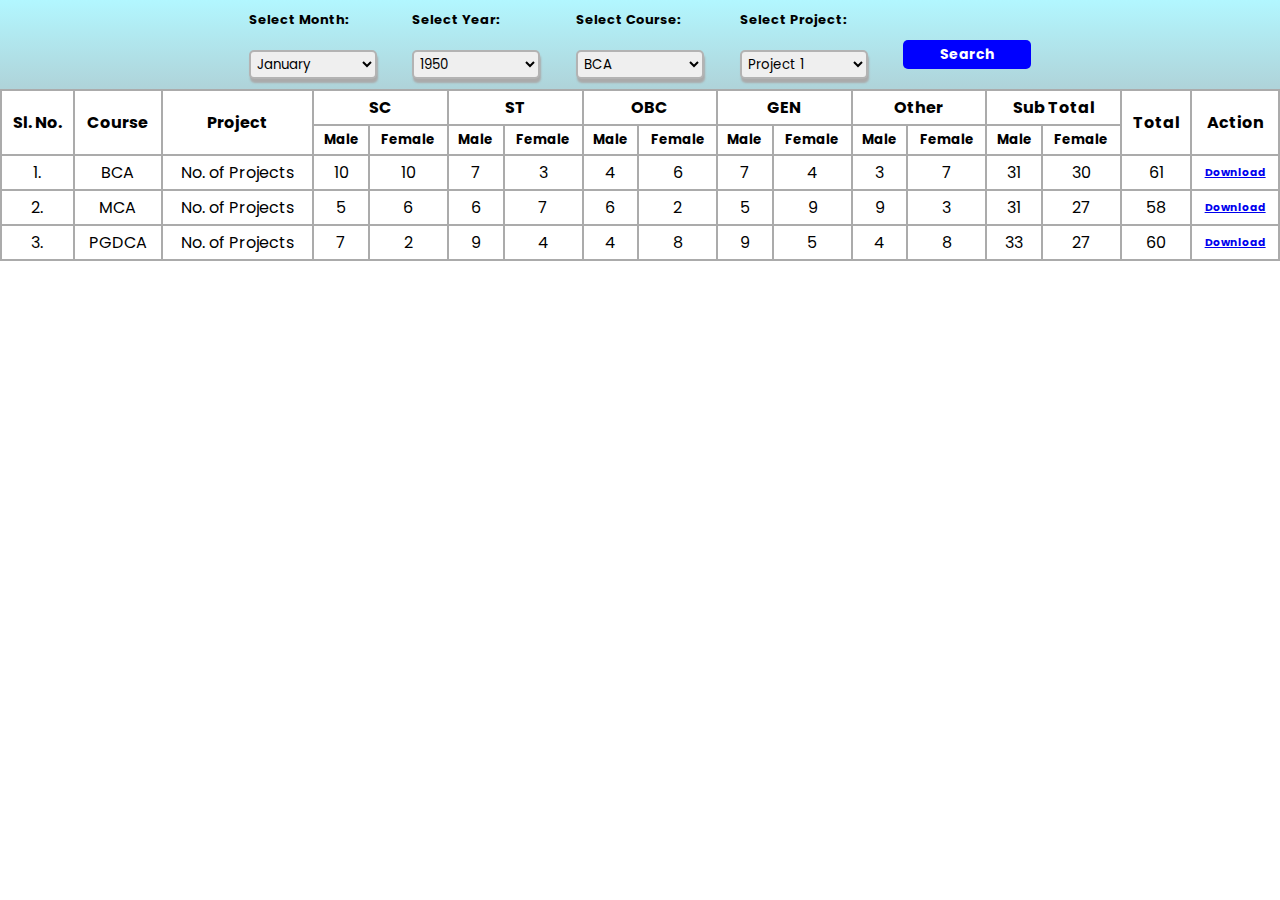
<file: College-Management-System-main/MIS.html>
<!DOCTYPE html>
<html lang="en">
  <head>
    <meta charset="UTF-8" />
    <meta name="viewport" content="width=device-width, initial-scale=1.0" />
    <title>MIS-report</title>
    <link rel="stylesheet" href="MIS.css" />
  </head>
  <body>
    <div class="filter">
      <!-- Month Input -->
      <div class="month">
        <label for="month"><h4>Select Month:</h4> <br /></label>
        <select id="monthDropdown">
          <option value="1">January</option>
          <option value="2">February</option>
          <option value="3">March</option>
          <option value="4">April</option>
          <option value="5">May</option>
          <option value="6">June</option>
          <option value="7">July</option>
          <option value="8">August</option>
          <option value="9">September</option>
          <option value="10">October</option>
          <option value="11">November</option>
          <option value="12">December</option>
        </select>
      </div>
      <!-- Year Input -->
      <div class="year">
        <label for="year"><h4>Select Year:</h4> <br /></label>
        <select id="yearDropdown">
          <!-- JavaScript will populate this dropdown -->
        </select>
      </div>
      <!-- Courses Inputs -->
      <div class="course">
        <label for="course"><h4>Select Course:</h4> <br /></label>
        <select id="courseDropdown">
          <!-- All Courses -->
          <option value="bca">BCA</option>
          <option value="mca">MCA</option>
          <option value="pgdca">PGDCA</option>
          <!-- Add more courses here -->
        </select>
      </div>
      <!-- Project Inputs -->
      <div class="project">
        <label for="project"><h4>Select Project:</h4> <br /></label>
        <select id="projectDropdown">
          <!-- All Projects -->
          <option value="1">Project 1</option>
          <option value="2">Project 2</option>
          <option value="3">Project 3</option>
          <option value="4">Project 4</option>
          <option value="5">Project 5</option>
          <option value="6">Project 6</option>
          <!-- Add more projects here -->
        </select>
      </div>

      <div class="search">
        <br />
        <button><h4>Search</h4></button>
      </div>
    </div>
<div class="tableCont">
    <table #table border="2" >
      <tr>
          <th rowspan="2"><h4>Sl. No.</h4></th>
          <th rowspan="2"><h4>Course</h4></th>
          <th rowspan="2"><h4>Project</h4></th>
          <th colspan="2"><h4>SC</h4></th>
          <th colspan="2"><h4>ST</h4></th>
          <th colspan="2"><h4>OBC</h4></th>
          <th colspan="2"><h4>GEN</h4></th>
          <th colspan="2"><h4>Other</h4></th>
          <th colspan="2"><h4>Sub Total</h4></th>
          <th rowspan="2"><h4>Total</h4></th>
          <th rowspan="2"><h4>Action</h4></th>
      </tr>
      <tr>
          <th><h5>Male</h5></th><th><h5>Female</h5></th>
          <th><h5>Male</h5></th><th><h5>Female</h5></th>
          <th><h5>Male</h5></th><th><h5>Female</h5></th>
          <th><h5>Male</h5></th><th><h5>Female</h5></th>
          <th><h5>Male</h5></th><th><h5>Female</h5></th>
          <th><h5>Male</h5></th><th><h5>Female</h5></th>
      </tr>
      <!-- BCA Data -->
      <tr class="for_bca">
          <td class="sl_no">1.</td>
          <td class="course">BCA</td>
          <td class="project">No. of Projects</td>
          <td class="sc_male">10</td>
          <td class="sc_female">10</td>
          <td class="st_male">7</td>
          <td class="st_female">3</td>
          <td class="obc_male">4</td>
          <td class="obc_female">6</td>
          <td class="gen_male">7</td>
          <td class="gen_femala">4</td>
          <td class="other_male">3</td>
          <td class="other_female">7</td>
          <td class="bca_total_male" id="bca_total_male"></td>
          <td class="bca_total_female" id="bca_total_female"></td>
          <td class="total" id="total"></td>
          <td class="download_bca_data"><h6><a href="javascript:void(0);" onclick="openDownloadModal('bca')">Download</a></h6></td>
          
      </tr>
      <!-- MCA Data -->
      <tr class="for_mca">
        <td class="sl_no">2.</td>
        <td class="course">MCA</td>
        <td class="project">No. of Projects</td>
        <td class="sc_male">5</td>
        <td class="sc_female">6</td>
        <td class="st_male">6</td>
        <td class="st_female">7</td>
        <td class="obc_male">6</td>
        <td class="obc_female">2</td>
        <td class="gen_male">5</td>
        <td class="gen_femala">9</td>
        <td class="other_male">9</td>
        <td class="other_female">3</td>
        <td class="mca_total_male" id="mca_total_male"></td>
        <td class="mca_total_female" id="mca_total_female"></td>
        <td class="mca_total" id="mca_total"></td>
        <td class="Download_mca_data"><h6><a href="javascript:void(0);" onclick="openDownloadModal('mca')">Download</a></h6></td>
    </tr>


    <!-- PGDCA Data -->
<tr class="for_pgdca">
  <td class="sl_no">3.</td>
  <td class="course">PGDCA</td>
  <td class="project">No. of Projects</td>
  <td class="sc_male">7</td>
  <td class="sc_female">2</td>
  <td class="st_male">9</td>
  <td class="st_female">4</td>
  <td class="obc_male">4</td>
  <td class="obc_female">8</td>
  <td class="gen_male">9</td>
  <td class="gen_female">5</td>
  <td class="other_male">4</td>
  <td class="other_female">8</td>
  <td class="pgdca_total_male" id="pgdca_total_male"></td>
  <td class="pgdca_total_female" id="pgdca_total_female"></td>
  <td class="pgdca_total" id="pgdca_total"></td>
  <td class="Download_pgdca_data"><h6><a href="javascript:void(0);" onclick="openDownloadModal('pgdca')">Download</a></h6></td>
</tr>

  </table>
</div>



  <!-- Modal for download options -->
  <div id="downloadModal" class="modal">
    <div class="modal-content">
        <span class="close" onclick="closeDownloadModal()">&times;</span>
        <p>Select the format for download:</p>
        <button onclick="downloadData('pdf')">Download as PDF</button>
        <button onclick="downloadData('xls')">Download as XLS</button>
    </div>
</div>
  
  </body>
  <script src="MIS.js"></script>
</html>
</file>
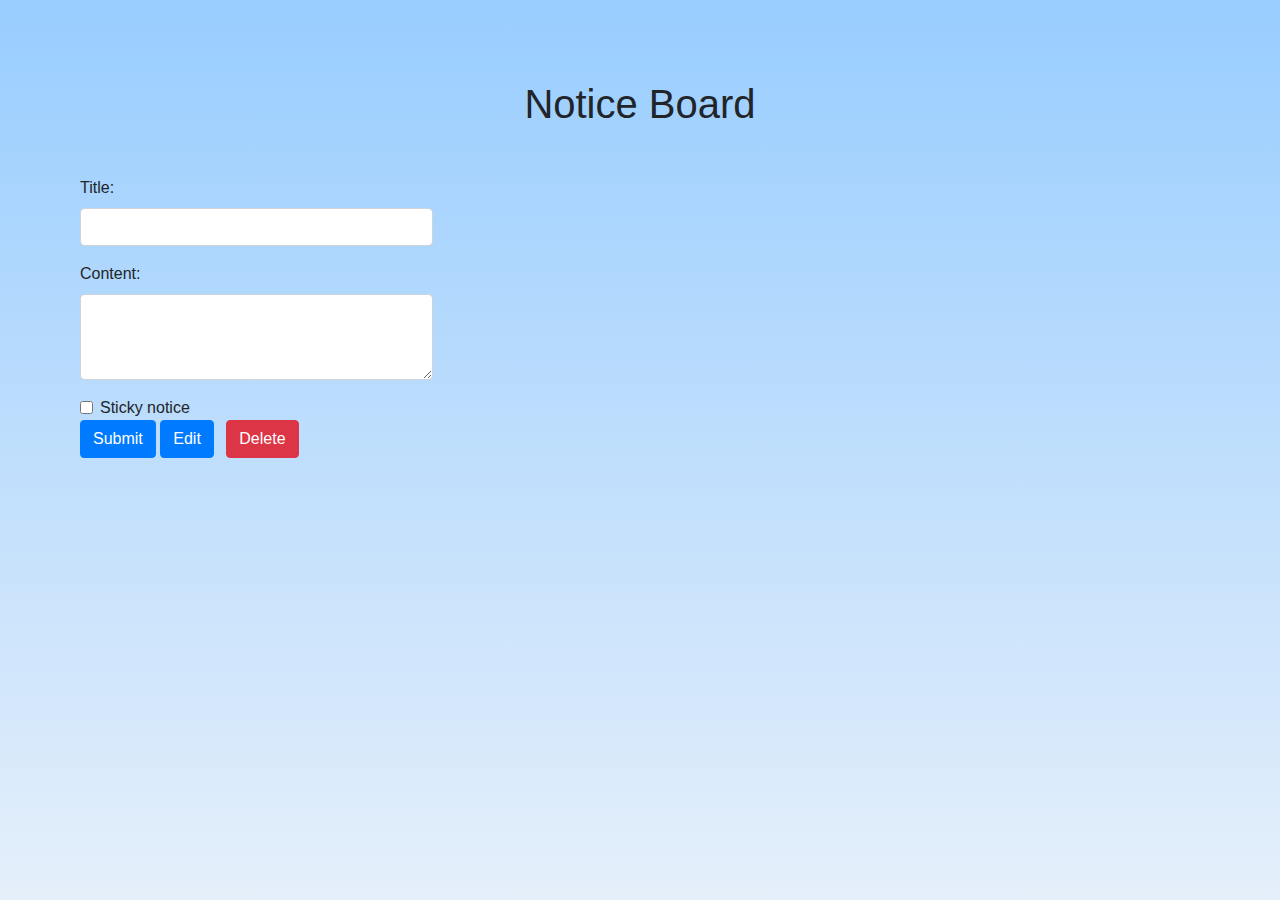
<file: College-Management-System-main/Notice-Control/notice.html>
<!DOCTYPE html>
<html lang="en">
  <head>
    <meta charset="UTF-8" />
    <meta name="viewport" content="width=device-width, initial-scale=1.0" />
    <title>Notice Board</title>
    <link
      rel="stylesheet"
      href="https://cdnjs.cloudflare.com/ajax/libs/twitter-bootstrap/4.5.2/css/bootstrap.min.css"
    />
    <link rel="stylesheet" href="notice.css" />
  </head>
  <body>
    <div
      class="container-fluid"
      style="
        background: linear-gradient(rgb(152, 205, 255), rgb(229, 239, 250));
        height: 100vh;
        padding: 5rem;
      "
    >
      <h1 class="text-center mb-5">Notice Board</h1>
      <div class="row">
        <div class="col-md-4">
          <form id="notice-form">
            <div class="form-group">
              <label for="noticeTitle">Title:</label>
              <input type="text" class="form-control" id="noticeTitle" />
            </div>
            <div class="form-group">
              <label for="noticeContent">Content:</label>
              <textarea
                class="form-control"
                id="noticeContent"
                rows="3"
              ></textarea>
            </div>
            <div class="form-check">
              <input
                type="checkbox"
                class="form-check-input"
                id="stickyCheckbox"
              />
              <label class="form-check-label" for="stickyCheckbox"
                >Sticky notice</label
              >
            </div>
            <button type="submit" class="btn btn-primary">Submit</button>
            <button type="button" class="btn btn-primary edit-notice">
              Edit
            </button>
            <button type="button" class="btn btn-danger delete-notice">
              Delete
            </button>
          </form>
        </div>
        <div class="col-md-8">
          <div class="card-container">
            <!-- Notice cards will be added here -->
          </div>
        </div>
      </div>
    </div>

    <script src="https://code.jquery.com/jquery-3.5.1.slim.min.js"></script>
    <script src="https://cdn.jsdelivr.net/npm/@popperjs/core@2.9.3/dist/umd/popper.min.js"></script>
    <script src="https://cdnjs.cloudflare.com/ajax/libs/twitter-bootstrap/4.5.2/js/bootstrap.min.js"></script>
    <script src="notice.js"></script>
  </body>
</html>
</file>
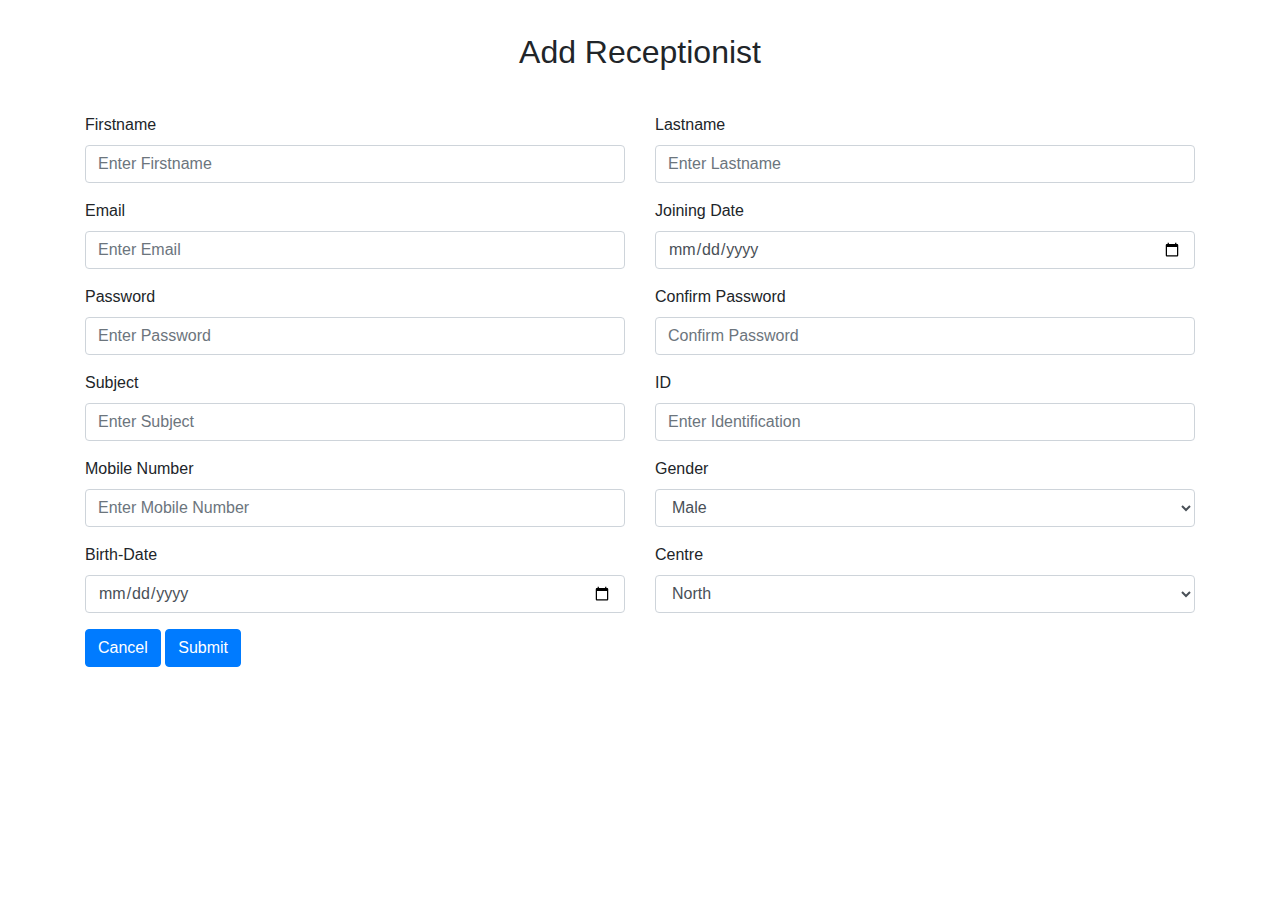
<file: College-Management-System-main/TEACHERS/addReceptionist.html>
<!DOCTYPE html>
<html lang="en">

<head>
    <meta charset="UTF-8">
    <meta name="viewport" content="width=device-width, initial-scale=1.0">
    <title>Add Receptionist</title>
    <link rel="stylesheet" href="https://maxcdn.bootstrapcdn.com/bootstrap/4.5.2/css/bootstrap.min.css">
    <style>
        .container {
            position: relative;
        }

        h2 {
            padding-top: 3%;
            padding-bottom: 3%;
            justify-content: center;
            align-items: center;
            display: flex;
        }
    </style>
</head>

<body>
    <div class="container">
        <h2>Add Receptionist</h2>
        <form>
            <div class="row">
                <div class="col-md-6">
                    <div class="form-group">
                        <label for="fname">Firstname</label>
                        <input type="text" class="form-control" id="fname" placeholder="Enter Firstname" value="">
                    </div>
                    <div class="form-group">
                        <label for="email">Email</label>
                        <input type="email" class="form-control" id="email" placeholder="Enter Email">
                    </div>
                    <div class="form-group">
                        <label for="pwd">Password</label>
                        <input type="password" class="form-control" id="pwd" placeholder="Enter Password">
                    </div>
                    <div class="form-group">
                        <label for="subject">Subject</label>
                        <input type="text" class="form-control" id="subject" placeholder="Enter Subject">
                    </div>
                    <div class="form-group">
                        <label for="mob_no">Mobile Number</label>
                        <input type="text" class="form-control" id="mob_no" placeholder="Enter Mobile Number">
                    </div>
                    <div class="form-group">
                        <label for="DOB">Birth-Date</label>
                        <input type="date" class="form-control" id="DOB" placeholder="Enter BirthDate">
                    </div>

                </div>
                <div class="col-md-6">
                    <div class="form-group">
                        <label for="lname">Lastname</label>
                        <input type="text" class="form-control" id="lname" placeholder="Enter Lastname"
                            value="">
                    </div>
                    <div class="form-group">
                        <label for="joining_date">Joining Date</label>
                        <input type="date" class="form-control" id="joining_date" placeholder="Enter Joining Date">
                    </div>
                    <div class="form-group">
                        <label for="cpwd">Confirm Password</label>
                        <input type="password" class="form-control" id="cpwd" placeholder="Confirm Password">
                    </div>
                    <div class="form-group">
                        <label for="ID">ID</label>
                        <input type="text" class="form-control" id="ID" placeholder="Enter Identification">
                    </div>

                    <div class="form-group">
                        <label for="gender">Gender</label>
                        <select class="form-control" id="gender">
                            <option value="male">Male</option>
                            <option value="male">Female</option>
                            <option value="male">Other</option>
                            
                        </select>
                    </div>
                    <div class="form-group">
                        <label for="sub">Centre</label>
                        <select class="form-control" id="sub">
                            <option value="computer">North</option>
                            <option value="computer">South</option>
                            <option value="computer">West</option>
                            <option value="computer">East</option>
                        </select>
                    </div>
                </div>
            </div>
            <button type="submit" class="btn btn-primary">Cancel</button>
            <button type="submit" class="btn btn-primary">Submit</button>
        </form>
    </div>
</body>

</html>
</file>
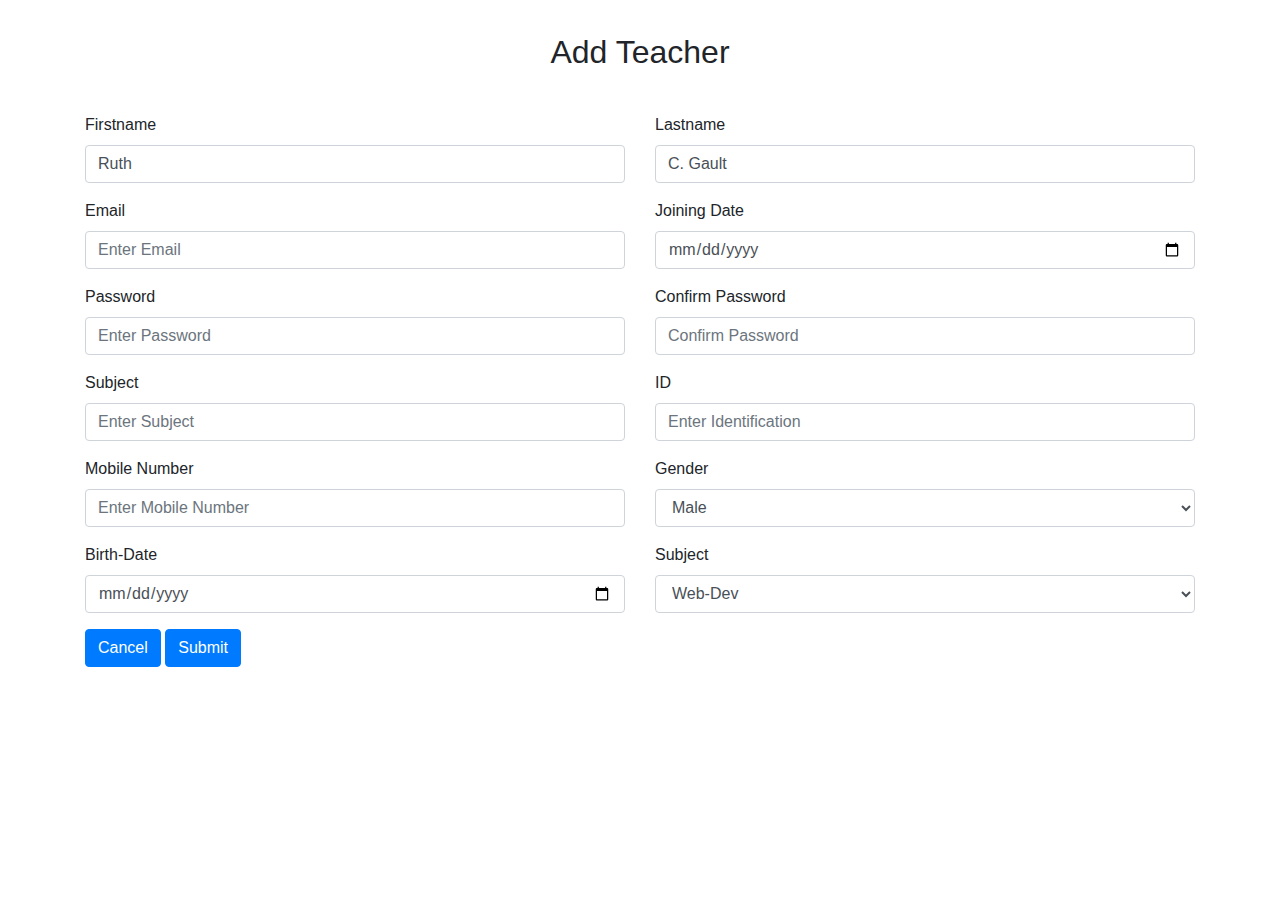
<file: College-Management-System-main/TEACHERS/addTeacher.html>
<!DOCTYPE html>
<html lang="en">

<head>
    <meta charset="UTF-8">
    <meta name="viewport" content="width=device-width, initial-scale=1.0">
    <title>Add Teacher</title>
    <link rel="stylesheet" href="https://maxcdn.bootstrapcdn.com/bootstrap/4.5.2/css/bootstrap.min.css">
    <style>
        .container {
            position: relative;
        }

        h2 {
            padding-top: 3%;
            padding-bottom: 3%;
            justify-content: center;
            align-items: center;
            display: flex;
        }
    </style>
</head>

<body>
    <div class="container">
        <h2>Add Teacher</h2>
        <form>
            <div class="row">
                <div class="col-md-6">
                    <div class="form-group">
                        <label for="fname">Firstname</label>
                        <input type="text" class="form-control" id="fname" placeholder="Enter Firstname" value="Ruth">
                    </div>
                    <div class="form-group">
                        <label for="email">Email</label>
                        <input type="email" class="form-control" id="email" placeholder="Enter Email">
                    </div>
                    <div class="form-group">
                        <label for="pwd">Password</label>
                        <input type="password" class="form-control" id="pwd" placeholder="Enter Password">
                    </div>
                    <div class="form-group">
                        <label for="subject">Subject</label>
                        <input type="text" class="form-control" id="subject" placeholder="Enter Subject">
                    </div>
                    <div class="form-group">
                        <label for="mob_no">Mobile Number</label>
                        <input type="text" class="form-control" id="mob_no" placeholder="Enter Mobile Number">
                    </div>
                    <div class="form-group">
                        <label for="DOB">Birth-Date</label>
                        <input type="date" class="form-control" id="DOB" placeholder="Enter BirthDate">
                    </div>

                </div>
                <div class="col-md-6">
                    <div class="form-group">
                        <label for="lname">Lastname</label>
                        <input type="text" class="form-control" id="lname" placeholder="Enter Lastname"
                            value="C. Gault">
                    </div>
                    <div class="form-group">
                        <label for="joining_date">Joining Date</label>
                        <input type="date" class="form-control" id="joining_date" placeholder="Enter Joining Date">
                    </div>
                    <div class="form-group">
                        <label for="cpwd">Confirm Password</label>
                        <input type="password" class="form-control" id="cpwd" placeholder="Confirm Password">
                    </div>
                    <div class="form-group">
                        <label for="ID">ID</label>
                        <input type="text" class="form-control" id="ID" placeholder="Enter Identification">
                    </div> 

                    <div class="form-group">
                        <label for="gender">Gender</label>
                        <select class="form-control" id="gender">
                            <option value="male">Male</option>
                            <option value="male">Female</option>
                            <option value="male">Other</option>
                            
                        </select>
                    </div>
                    <div class="form-group">
                        <label for="sub">Subject</label>
                        <select class="form-control" id="sub">
                            <option value="computer">Web-Dev</option>
                            <option value="computer">Cyber-Security</option>
                            <option value="computer">DevOps</option>
                            <option value="computer">MERN Stack Developer</option>
                        </select>
                    </div>
                </div>
            </div>
            <button type="submit" class="btn btn-primary">Cancel</button>
            <button type="submit" class="btn btn-primary">Submit</button>
        </form>
    </div>
</body>

</html>
</file>
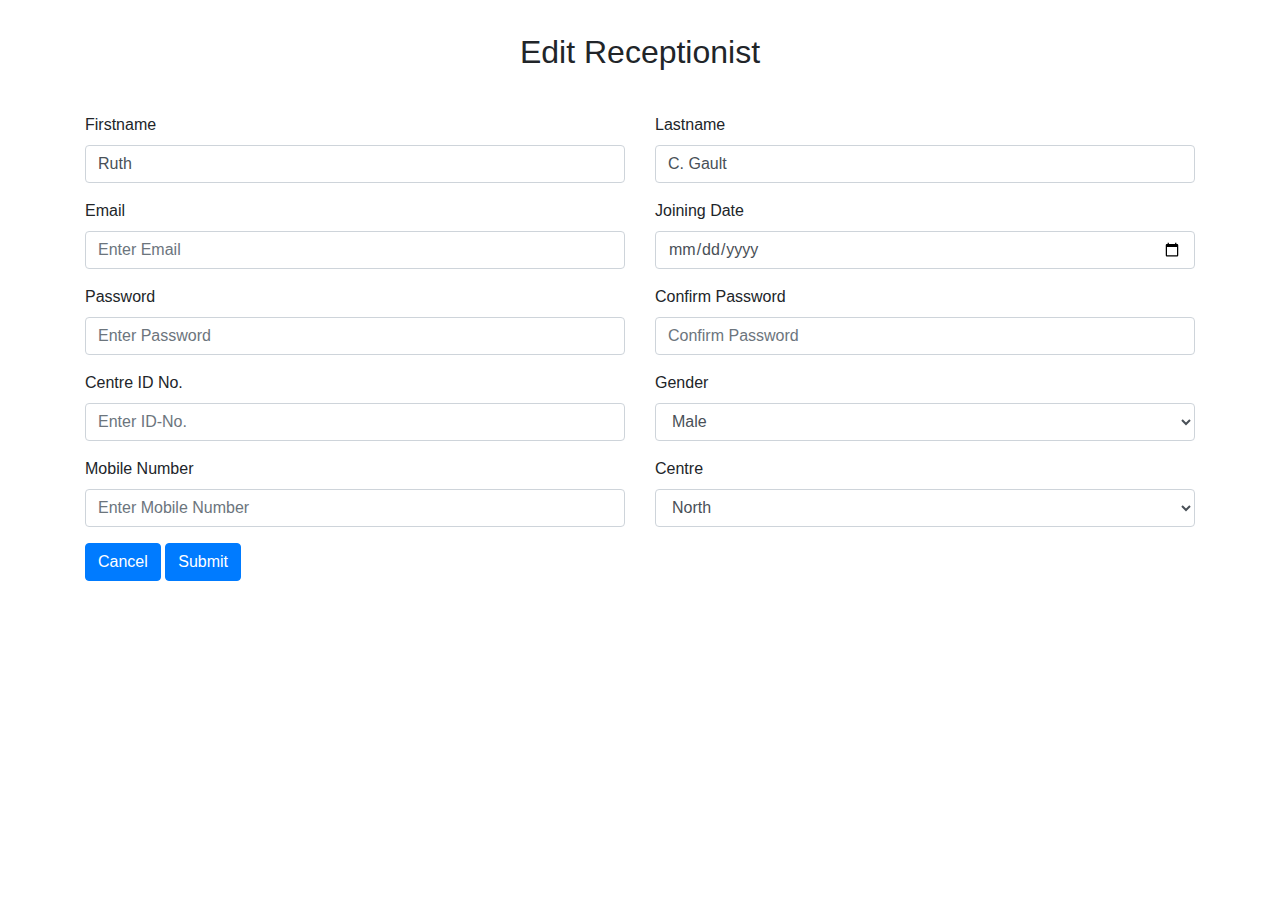
<file: College-Management-System-main/TEACHERS/EditReceptionist.html>
<!DOCTYPE html>
<html lang="en">

<head>
    <meta charset="UTF-8">
    <meta name="viewport" content="width=device-width, initial-scale=1.0">
    <title>Edit Receptionist</title>
    <link rel="stylesheet" href="https://maxcdn.bootstrapcdn.com/bootstrap/4.5.2/css/bootstrap.min.css">
    <style>
        .container{
            position: relative;
        }
        h2{
            padding-top: 3%;
            padding-bottom: 3%;
            justify-content: center;
            align-items: center;
            display: flex;
        }
    </style>
</head>

<body>
    <div class="container">
        <h2>Edit Receptionist</h2>
        <form>
            <div class="row">
                <div class="col-md-6">
                    <div class="form-group">
                        <label for="fname">Firstname</label>
                        <input type="text" class="form-control" id="fname" placeholder="Enter Firstname" value="Ruth">
                    </div>
                    <div class="form-group">
                        <label for="email">Email</label>
                        <input type="email" class="form-control" id="email" placeholder="Enter Email">
                    </div>
                    <div class="form-group">
                        <label for="pwd">Password</label>
                        <input type="password" class="form-control" id="pwd" placeholder="Enter Password">
                    </div>
                    <div class="form-group">
                        <label for="ID-No.">Centre ID No.</label>
                        <input type="number" class="form-control" id="ID-No" placeholder="Enter ID-No.">
                    </div>
                    <div class="form-group">
                        <label for="mob_no">Mobile Number</label>
                        <input type="text" class="form-control" id="mob_no" placeholder="Enter Mobile Number">
                    </div>
                </div>
                <div class="col-md-6">
                    <div class="form-group">
                        <label for="lname">Lastname</label>
                        <input type="text" class="form-control" id="lname" placeholder="Enter Lastname"
                            value="C. Gault">
                    </div>
                    <div class="form-group">
                        <label for="joining_date">Joining Date</label>
                        <input type="date" class="form-control" id="joining_date" placeholder="Enter Joining Date">
                    </div>
                    <div class="form-group">
                        <label for="cpwd">Confirm Password</label>
                        <input type="password" class="form-control" id="cpwd" placeholder="Confirm Password">
                    </div>
                    <div class="form-group">
                        <label for="gender">Gender</label>
                        <select class="form-control" id="gender">
                            <option value="male">Male</option>
                            <option value="male">Female</option>
                            <option value="male">Other</option>
                           
                        </select>
                    </div>
                    <div class="form-group">
                        <label for="sub">Centre</label>
                        <select class="form-control" id="sub">
                            <option value="computer">North</option>
                            <option value="computer">South</option>
                            <option value="computer">West</option>
                            <option value="computer">East</option>
                        </select>
                    </div>
                </div>
            </div>
            <button type="submit" class="btn btn-primary">Cancel</button>
            <button type="submit" class="btn btn-primary">Submit</button>
        </form>
    </div>
</body>

</html>
</file>
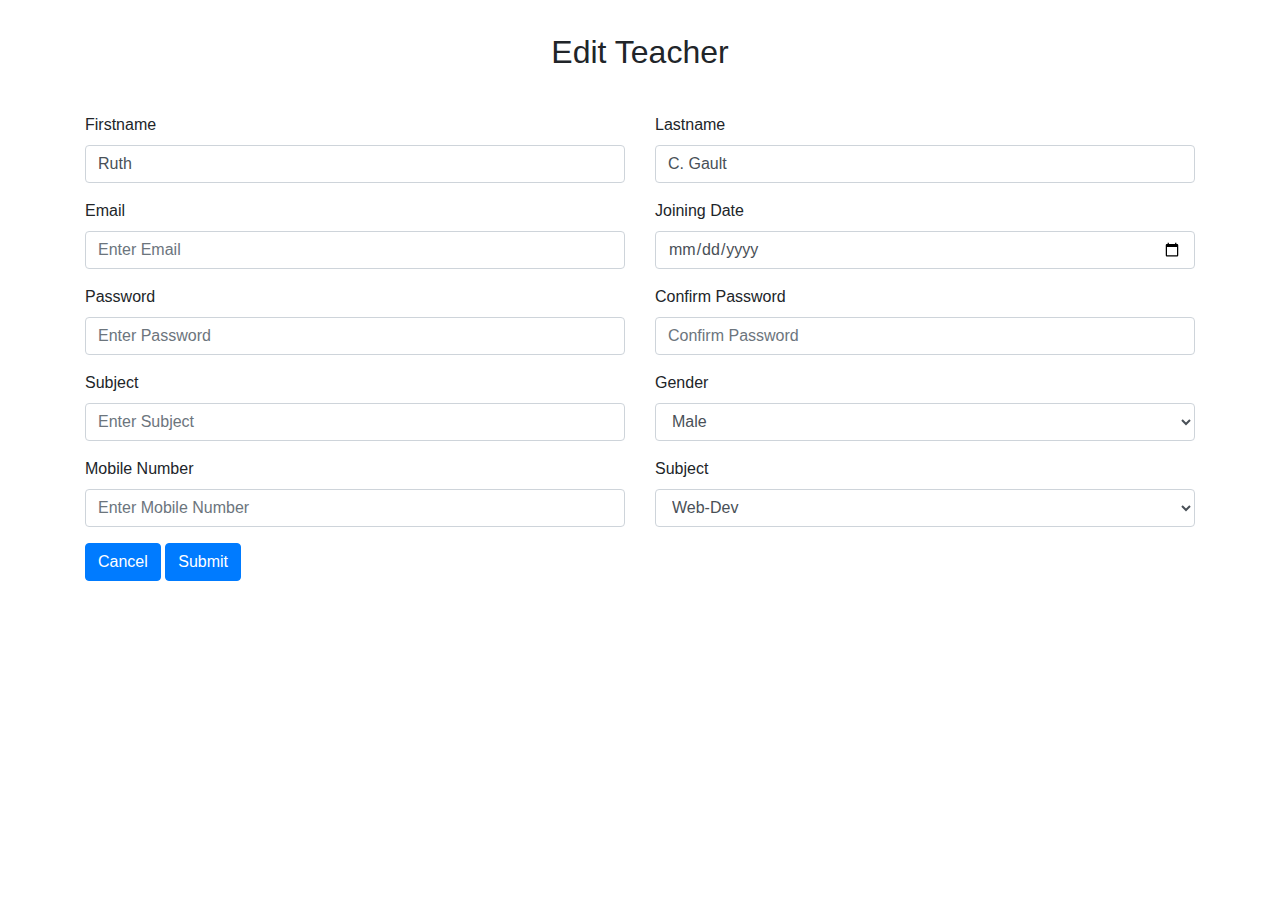
<file: College-Management-System-main/TEACHERS/EditTeacher.html>
﻿<!DOCTYPE html>
<html lang="en">

<head>
    <meta charset="UTF-8">
    <meta name="viewport" content="width=device-width, initial-scale=1.0">
    <title>Edit Teacher</title>
    <link rel="stylesheet" href="https://maxcdn.bootstrapcdn.com/bootstrap/4.5.2/css/bootstrap.min.css">
    <style>
        .container{
            position: relative;
        }
        h2{
            padding-top: 3%;
            padding-bottom: 3%;
            justify-content: center;
            align-items: center;
            display: flex;
        }
    </style>
</head>

<body>
    <div class="container">
        <h2>Edit Teacher</h2>
        <form>
            <div class="row">
                <div class="col-md-6">
                    <div class="form-group">
                        <label for="fname">Firstname</label>
                        <input type="text" class="form-control" id="fname" placeholder="Enter Firstname" value="Ruth">
                    </div>
                    <div class="form-group">
                        <label for="email">Email</label>
                        <input type="email" class="form-control" id="email" placeholder="Enter Email">
                    </div>
                    <div class="form-group">
                        <label for="pwd">Password</label>
                        <input type="password" class="form-control" id="pwd" placeholder="Enter Password">
                    </div>
                    <div class="form-group">
                        <label for="subject">Subject</label>
                        <input type="text" class="form-control" id="subject" placeholder="Enter Subject">
                    </div>
                    <div class="form-group">
                        <label for="mob_no">Mobile Number</label>
                        <input type="text" class="form-control" id="mob_no" placeholder="Enter Mobile Number">
                    </div>
                </div>
                <div class="col-md-6">
                    <div class="form-group">
                        <label for="lname">Lastname</label>
                        <input type="text" class="form-control" id="lname" placeholder="Enter Lastname"
                            value="C. Gault">
                    </div>
                    <div class="form-group">
                        <label for="joining_date">Joining Date</label>
                        <input type="date" class="form-control" id="joining_date" placeholder="Enter Joining Date">
                    </div>
                    <div class="form-group">
                        <label for="cpwd">Confirm Password</label>
                        <input type="password" class="form-control" id="cpwd" placeholder="Confirm Password">
                    </div>
                    <div class="form-group">
                        <label for="gender">Gender</label>
                        <select class="form-control" id="gender">
                            <option value="male">Male</option>
                            <option value="male">Female</option>
                            <option value="male">Other</option>
                            
                        </select>
                    </div>
                    <div class="form-group">
                        <label for="sub">Subject</label>
                        <select class="form-control" id="sub">
                            <option value="computer">Web-Dev</option>
                            <option value="computer">Cyber-Security</option>
                            <option value="computer">DevOps</option>
                            <option value="computer">MERN Stack Developer</option>
                        </select>
                    </div>
                </div>
            </div>
            <button type="submit" class="btn btn-primary">Cancel</button>
            <button type="submit" class="btn btn-primary">Submit</button>
        </form>
    </div>
</body>

</html>
</file>
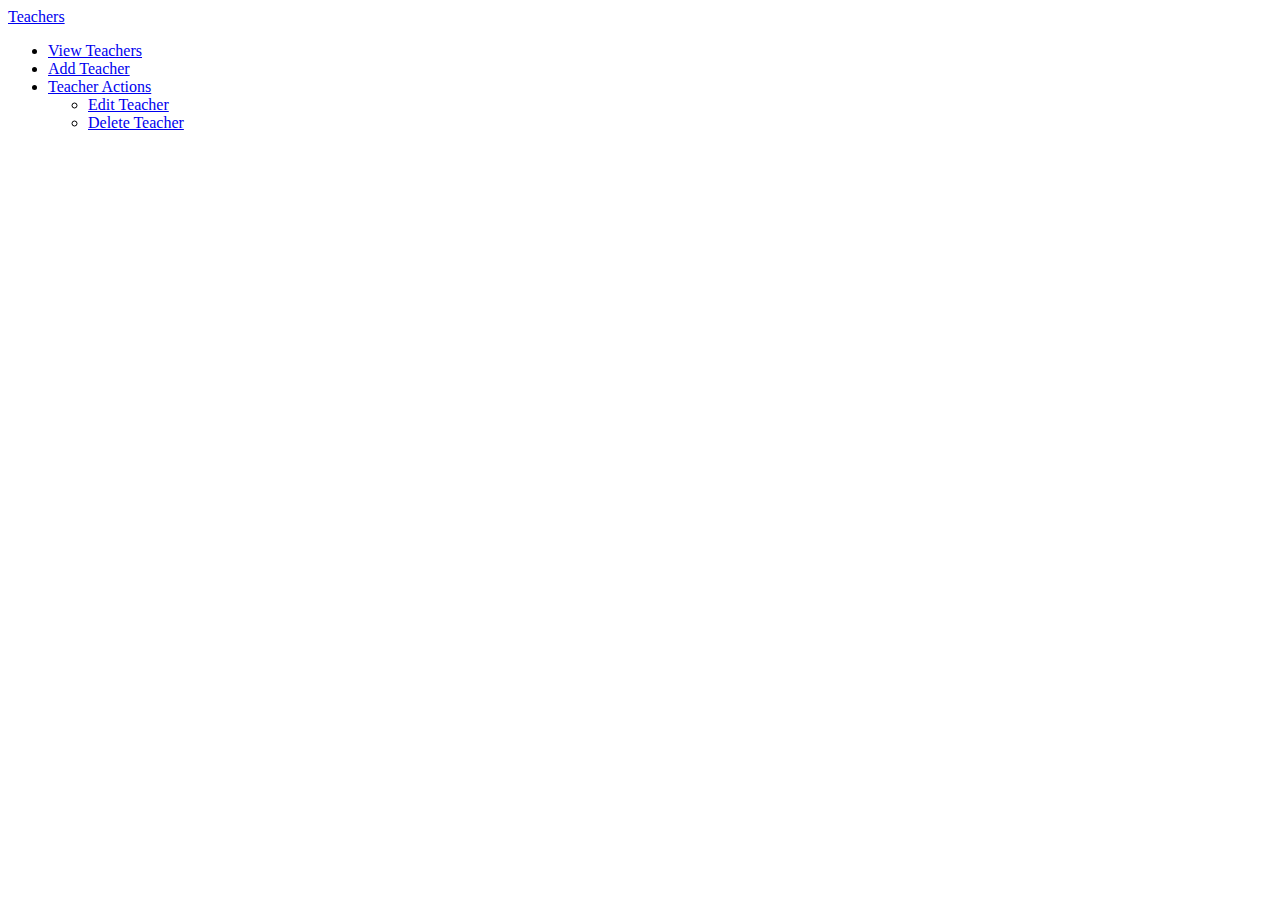
<file: College-Management-System-main/Admin/Admin/practise.html>
<!DOCTYPE html>
<html lang="en">

<head>
    <!-- Existing head content -->
</head>

<body>
    <div class="wrapper">
        <aside id="sidebar" class="js-sidebar">
            <!-- Existing sidebar content -->
        </aside>
        <div class="main">
            <!-- Existing main content -->
            <main class="content px-3 py-2">
                <div class="container-fluid">
                    <!-- Existing content -->

                    <!-- Add a new dropdown for Teachers -->
                    <li class="sidebar-item">
                        <a href="#" class="sidebar-link collapsed" data-bs-target="#teachers" data-bs-toggle="collapse"
                            aria-expanded="false">
                            <i class="fa-solid fa-user-tie pe-2"></i>
                            Teachers
                        </a>
                        <ul id="teachers" class="sidebar-dropdown list-unstyled collapse" data-bs-parent="#sidebar">
                            <li class="sidebar-item">
                                <a href="#" class="sidebar-link">View Teachers</a>
                            </li>
                            <li class="sidebar-item">
                                <a href="#" class="sidebar-link">Add Teacher</a>
                            </li>
                            <!-- Add more actions for teachers as needed -->

                            <!-- New Dropdown for Teachers -->
                            <li class="sidebar-item">
                                <a href="#" class="sidebar-link collapsed" data-bs-target="#teacherActions"
                                    data-bs-toggle="collapse" aria-expanded="false">
                                    <i class="fa-solid fa-caret-square-down pe-2"></i>
                                    Teacher Actions
                                </a>
                                <ul id="teacherActions" class="sidebar-dropdown list-unstyled collapse">
                                    <li class="sidebar-item">
                                        <a href="#" class="sidebar-link">Edit Teacher</a>
                                    </li>
                                    <li class="sidebar-item">
                                        <a href="#" class="sidebar-link">Delete Teacher</a>
                                    </li>
                                    <!-- Add more actions for teachers as needed -->
                                </ul>
                            </li>
                            <!-- End New Dropdown for Teachers -->
                        </ul>
                    </li>
                </div>
            </main>
            <footer class="footer">
                <!-- Existing footer content -->
            </footer>
        </div>
    </div>
    <script src="https://cdn.jsdelivr.net/npm/bootstrap@5.3.0-alpha2/dist/js/bootstrap.bundle.min.js"></script>
    <script src="js/script.js"></script>
</body>

</html>
</file>
<file: College-Management-System-main/MIS.css>
@import url('https://fonts.googleapis.com/css2?family=Montserrat:wght@100;200;400;500&family=Poppins:ital,wght@0,100;0,200;0,300;0,400;0,500;0,600;1,300;1,400&display=swap');


*{
    margin: 0;
    padding: 0;
    box-sizing: border-box;
    font-family: poppins,sans-serif;
}
html,body{
    height: 100%;
    width: 100%;
}
body {
    margin: 0;
    padding: 0;


  }

  .filter {
    font-size: 13px;
    display: flex;
    justify-content: space-between;
    align-items: center;
    justify-content: center;
    padding: 10px;
    gap: 2vw;
    /* background-color: rgb(219, 219, 255); */
    background-image: linear-gradient(to top, #afd3d9 0%, #b2f7ff 100%);
    width: 100%;
  }

  .filter select, .filter input {
    padding: 2px;
    margin-right: 10px;
    width: 10vw;
    height: 2.3vw;
    border: 2px solid #b3b3b3;
    border-radius: 5px;
    box-shadow: 1px 4px 2px #aaaaaa;
  }
  .filter div{
    /* background-color: rgb(154, 154, 154); */
  }
  .filter button{
    width: 10vw;
    height: 2.3vw;
    background-color: blue;border-radius: 5px;
    border: none;
    color: white;
    font-size: 14px;
  }
  .filter button:active{
    background-color: rgb(0, 0, 199);
    transition: .2s;
    letter-spacing: 1px;
  }

  table {
    border-collapse: collapse;
    width: 100%;
    padding: 4px;
    
}
th{
  height: .5vw;
  /* background-image: linear-gradient(to top, #a5cff8 0%, rgb(233, 238, 255) 100%); */
}

th, td {
    border: 2px solid rgb(171, 171, 171);
    padding: 4px;
    text-align: center;
    /* background-color: rgb(255, 255, 255); */
}





.modal {
  display: none;
  position: absolute;
  z-index: 1;
  background-color: #fefefe;
  margin-top: -5%;
  margin-left: 70%;
  padding: 20px;
  border: 1px solid #888;
  width: 22vw;
  height: 6vw;
  border: none;
  border-radius: 10px;
  box-shadow: -5px 5px 50px #1d1b1b;
}


.modal-content {
  /* Adjust as needed */
  /* width: 300px;
  height: 100px; */
}

/* Close button styles */
.close {
  color: #aaa;
  float: right;
  font-size: 28px;
  font-weight: bold;
}

.close:hover,
.close:focus {
  color: black;
  text-decoration: none;
  cursor: pointer;
}

.tableCont{
  width:100%;
  height: fit-content;
  
}
/* Media for 650px */
@media only screen and (max-width:650px) and (min-width:100px) {
  body{
    /* background-color: red; */
  }

  .filter .month #monthDropdown,#yearDropdown,#courseDropdown,#projectDropdown,.search button{
    /* background-color: red; */
    height: 30px;
    width: 100%;
  }
  .tableCont{
 height: fit-content;
  overflow-x:scroll;
  }
  .filter{
    text-align: center;
    background-image: linear-gradient(to top, #c2c1f9 0%, #b2f7ff 100%);
  }
.filter .month, .year, .course, .project, .search{
  width: 80px;
  height: 100px;
}


  .filter .search button{
    width: 70px;
    background-color: blue;
    color: white;
    font-size: 12px;
   
  }
  .filter .search{
    display: flex;
    align-items:end;
    padding-bottom: 10px;
    
  }
  .filter .search button{
    box-shadow: 1px 4px 2px #aaaaaa;
  }

  .modal {
    display: none;
    position: absolute;
    z-index: 1;
    background-color: #fefefe;
    margin-top: -55%;
    margin-left:20%;
    margin-right: -30%;
    padding: 20px;
    border: 1px solid #888;
    width: 60%;
    height: 15%;
    border: none;
    border-radius: 10px;
    box-shadow: -5px 5px 50px #1d1b1b;
  }
  
  
  .modal-content {
    /* Adjust as needed */
    /* width: 300px;
    height: 100px; */
  }
  
  /* Close button styles */
  .close {
    color: #aaa;
    float: right;
    font-size: 28px;
    font-weight: bold;
  }
  
  .close:hover,
  .close:focus {
    color: black;
    text-decoration: none;
    cursor: pointer;
  }
  


}
</file>
<file: College-Management-System-main/Notice-Control/notice.css>
body {
  font-family: Arial, sans-serif;
}

.card-container {
  height: 500px;
  overflow-y: auto;
}

.notice-card {
  margin-bottom: 1rem;
}

.sticky-notice {
  position: sticky;
  top: 1rem;
}

.notice-actions {
  margin-top: 1rem;
}

.edit-notice,
.delete-notice {
  margin-right: 0.5rem;
}
</file>
